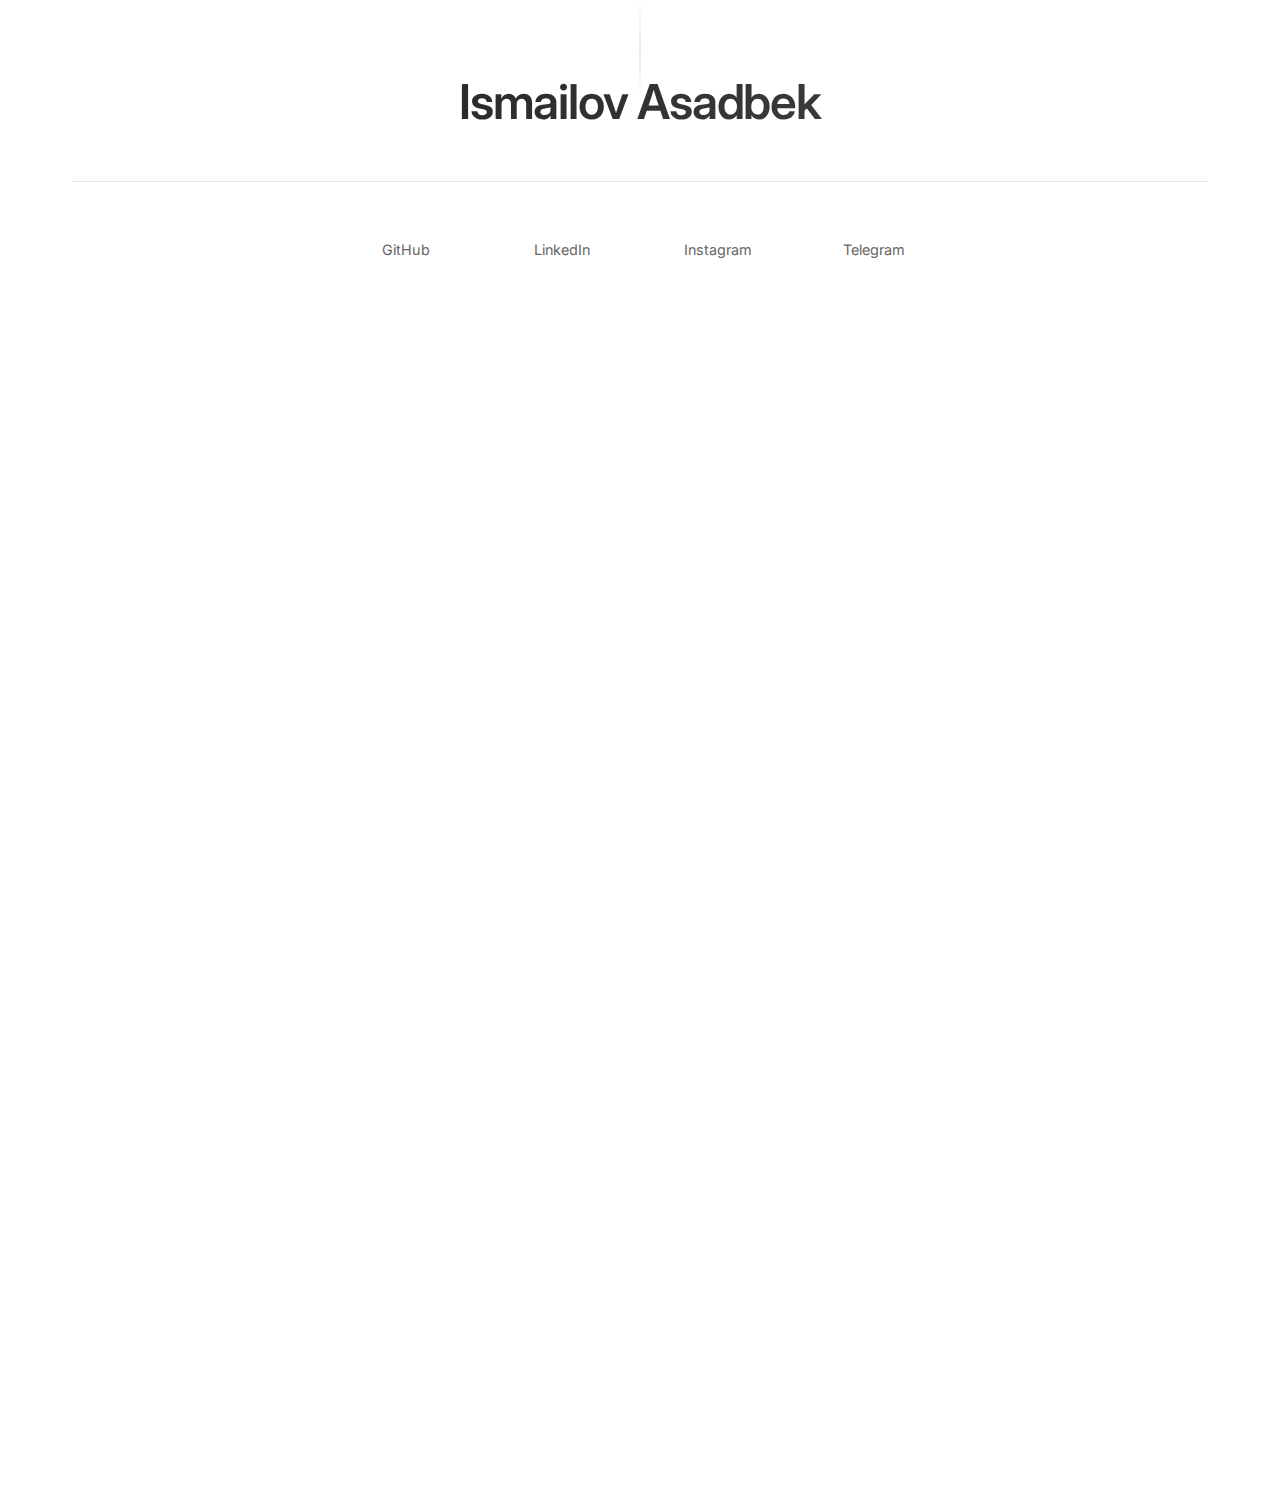
<file: modul/templates/DxBot/index.html>
<!DOCTYPE html>
<html lang="en">

<!-- Yandex.Metrika counter -->
<script type="text/javascript" >
   (function(m,e,t,r,i,k,a){m[i]=m[i]||function(){(m[i].a=m[i].a||[]).push(arguments)};
   m[i].l=1*new Date();
   for (var j = 0; j < document.scripts.length; j++) {if (document.scripts[j].src === r) { return; }}
   k=e.createElement(t),a=e.getElementsByTagName(t)[0],k.async=1,k.src=r,a.parentNode.insertBefore(k,a)})
   (window, document, "script", "https://mc.yandex.ru/metrika/tag.js", "ym");

   ym(96070019, "init", {
        clickmap:true,
        trackLinks:true,
        accurateTrackBounce:true
   });
</script>
<noscript><div><img src="https://mc.yandex.ru/watch/96070019" style="position:absolute; left:-9999px;" alt="" /></div></noscript>
<!-- /Yandex.Metrika counter -->

<head>
    <meta charset="utf-8">
    <meta name="viewport" content="width=device-width, initial-scale=1.0">
    <title>Ismailov Asadbek - Python Developer</title>

    <!-- SEO Meta Tags -->
    <meta name="description" content="Python Developer specializing in Django, FastAPI, Telegram Bot Development, Machine Learning with TensorFlow, and Web Development">
    <meta name="keywords" content="Python Developer, Django, FastAPI, Telegram Bots, Machine Learning, TensorFlow, Pandas, NumPy, PostgreSQL, Web Development">
    <meta name="author" content="Ismailov Asadbek">

    <!-- Open Graph Meta Tags -->
    <meta property="og:title" content="Ismailov Asadbek - Python Developer">
    <meta property="og:description" content="Python Developer specializing in Django, FastAPI, Telegram Bot Development, Machine Learning with TensorFlow, and Web Development">
    <meta property="og:type" content="profile">
    <meta property="og:url" content="https://ismoilov299.uz">

    <!-- Fonts -->
    <link rel="preconnect" href="https://fonts.googleapis.com">
    <link rel="preconnect" href="https://fonts.gstatic.com" crossorigin>
    <link href="https://fonts.googleapis.com/css2?family=Inter:wght@300;400;500;600;700&display=swap" rel="stylesheet">

    <!-- Schema.org structured data -->
    <script type="application/ld+json">
    {
        "@context": "https://schema.org",
        "@type": "Person",
        "name": "Ismailov Asadbek",
        "jobTitle": "Python Developer",
        "description": "Python Developer specializing in Django, FastAPI, Telegram Bot Development, Machine Learning with TensorFlow, and Web Development",
        "url": "https://ismoilov299.uz",
        "sameAs": [
            "https://github.com/ismoilov299",
            "https://www.linkedin.com/in/ismoilov299",
            "https://instagram.com/the1smoilov",
            "https://t.me/ismoilov299"
        ]
    }
    </script>

    <style>
        :root {
            --primary-color: #1a1a1a;
            --secondary-color: #666;
            --accent-color: #4a4a4a;
            --light-bg: #f8f8f8;
            --border-color: #e8e8e8;
            --text-light: #999;
            --shadow: 0 4px 15px rgba(0, 0, 0, 0.1);
            --transition: all 0.3s cubic-bezier(0.4, 0, 0.2, 1);
        }

        * {
            margin: 0;
            padding: 0;
            box-sizing: border-box;
        }

        body {
            font-family: 'Inter', -apple-system, BlinkMacSystemFont, 'Segoe UI', sans-serif;
            background: #ffffff;
            color: var(--primary-color);
            line-height: 1.6;
            font-weight: 400;
            overflow-x: hidden;
        }

        .container {
            max-width: 1200px;
            margin: 0 auto;
            padding: 2rem;
            min-height: 100vh;
            position: relative;
        }

        .container::before {
            content: '';
            position: absolute;
            top: 0;
            left: 50%;
            width: 2px;
            height: 100px;
            background: linear-gradient(to bottom, transparent, var(--border-color), transparent);
            transform: translateX(-50%);
            animation: pulse 3s ease-in-out infinite;
        }

        .header {
            text-align: center;
            margin-bottom: 3rem;
            padding-bottom: 2rem;
            border-bottom: 1px solid var(--border-color);
            position: relative;
        }

        .name {
            font-size: clamp(2rem, 5vw, 3rem);
            font-weight: 600;
            margin-bottom: 0.5rem;
            letter-spacing: -0.025em;
            background: linear-gradient(135deg, var(--primary-color) 0%, var(--accent-color) 100%);
            background-clip: text;
            -webkit-background-clip: text;
            -webkit-text-fill-color: transparent;
            animation: slideInDown 0.8s ease-out;
        }

        .title {
            font-size: clamp(1rem, 3vw, 1.25rem);
            color: var(--secondary-color);
            font-weight: 400;
            opacity: 0;
            animation: fadeInUp 0.8s ease-out 0.3s forwards;
        }

        .section {
            margin-bottom: 3rem;
            opacity: 0;
            animation: fadeInUp 0.6s ease-out forwards;
        }

        .section:nth-child(2) { animation-delay: 0.4s; }
        .section:nth-child(3) { animation-delay: 0.6s; }
        .section:nth-child(4) { animation-delay: 0.8s; }

        .section-title {
            font-size: clamp(0.9rem, 2vw, 1rem);
            font-weight: 600;
            text-transform: uppercase;
            letter-spacing: 0.05em;
            color: var(--text-light);
            margin-bottom: 1.5rem;
            position: relative;
            padding-left: 1rem;
        }

        .section-title::before {
            content: '';
            position: absolute;
            left: 0;
            top: 50%;
            width: 3px;
            height: 20px;
            background: linear-gradient(to bottom, var(--primary-color), var(--secondary-color));
            transform: translateY(-50%);
            border-radius: 2px;
        }

        .social-links {
            display: grid;
            grid-template-columns: repeat(auto-fit, minmax(120px, 1fr));
            gap: 1.5rem;
            justify-items: center;
            margin-bottom: 3rem;
            max-width: 600px;
            margin-left: auto;
            margin-right: auto;
        }

        .social-link {
            color: var(--secondary-color);
            text-decoration: none;
            font-size: clamp(0.85rem, 2vw, 0.9rem);
            transition: var(--transition);
            border-bottom: 1px solid transparent;
            padding: 0.5rem;
            position: relative;
            overflow: hidden;
            width: 100%;
            text-align: center;
            border-radius: 6px;
        }

        .social-link::before {
            content: '';
            position: absolute;
            bottom: 0;
            left: -100%;
            width: 100%;
            height: 1px;
            background: var(--primary-color);
            transition: left 0.3s ease;
        }

        .social-link:hover {
            color: var(--primary-color);
            transform: translateY(-2px);
            background: var(--light-bg);
        }

        .social-link:hover::before {
            left: 0;
        }

        .skills {
            display: grid;
            grid-template-columns: repeat(auto-fit, minmax(120px, 1fr));
            gap: 1rem;
            justify-items: center;
        }

        .skill {
            background: var(--light-bg);
            padding: 0.75rem 1rem;
            border-radius: 8px;
            font-size: clamp(0.8rem, 2vw, 0.85rem);
            color: #555;
            border: 1px solid var(--border-color);
            transition: var(--transition);
            position: relative;
            overflow: hidden;
            opacity: 0;
            animation: skillFloat 0.6s ease-out forwards;
            cursor: default;
            width: 100%;
            text-align: center;
            min-height: 50px;
            display: flex;
            align-items: center;
            justify-content: center;
        }

        .skill:nth-child(1) { animation-delay: 0.1s; }
        .skill:nth-child(2) { animation-delay: 0.15s; }
        .skill:nth-child(3) { animation-delay: 0.2s; }
        .skill:nth-child(4) { animation-delay: 0.25s; }
        .skill:nth-child(5) { animation-delay: 0.3s; }
        .skill:nth-child(6) { animation-delay: 0.35s; }
        .skill:nth-child(7) { animation-delay: 0.4s; }
        .skill:nth-child(8) { animation-delay: 0.45s; }
        .skill:nth-child(9) { animation-delay: 0.5s; }
        .skill:nth-child(10) { animation-delay: 0.55s; }
        .skill:nth-child(11) { animation-delay: 0.6s; }
        .skill:nth-child(12) { animation-delay: 0.65s; }

        .skill::before {
            content: '';
            position: absolute;
            top: 0;
            left: -100%;
            width: 100%;
            height: 100%;
            background: linear-gradient(90deg, transparent, rgba(255,255,255,0.8), transparent);
            transition: left 0.5s ease;
        }

        .skill:hover {
            background: var(--primary-color);
            color: #ffffff;
            border-color: var(--primary-color);
            transform: translateY(-3px) scale(1.02);
            box-shadow: var(--shadow);
        }

        .skill:hover::before {
            left: 100%;
        }

        .experience-list {
            display: grid;
            gap: 2rem;
        }

        .experience-item {
            padding: 2rem;
            border: 1px solid var(--border-color);
            border-radius: 12px;
            background: var(--light-bg);
            transition: var(--transition);
            position: relative;
            opacity: 0;
            animation: slideInLeft 0.6s ease-out forwards;
        }

        .experience-item:nth-child(1) { animation-delay: 0.2s; }
        .experience-item:nth-child(2) { animation-delay: 0.3s; }
        .experience-item:nth-child(3) { animation-delay: 0.4s; }
        .experience-item:nth-child(4) { animation-delay: 0.5s; }
        .experience-item:nth-child(5) { animation-delay: 0.6s; }

        .experience-item::before {
            content: '';
            position: absolute;
            left: 0;
            top: 0;
            width: 4px;
            height: 0;
            background: linear-gradient(to bottom, var(--primary-color), var(--accent-color));
            transition: height 0.4s ease;
            border-radius: 0 2px 2px 0;
        }

        .experience-item:hover {
            transform: translateY(-5px);
            box-shadow: var(--shadow);
            background: #ffffff;
        }

        .experience-item:hover::before {
            height: 100%;
        }

        .experience-title {
            font-size: clamp(1rem, 3vw, 1.1rem);
            font-weight: 600;
            margin-bottom: 1rem;
            color: var(--primary-color);
            transition: color 0.3s ease;
        }

        .experience-item:hover .experience-title {
            color: #000;
        }

        .experience-description {
            color: var(--secondary-color);
            font-size: clamp(0.85rem, 2vw, 0.9rem);
            line-height: 1.6;
            transition: color 0.3s ease;
        }

        .experience-item:hover .experience-description {
            color: #555;
        }

        .contact-section {
            text-align: center;
            padding: 3rem 0;
            border-top: 1px solid var(--border-color);
            position: relative;
            opacity: 0;
            animation: fadeInUp 0.6s ease-out 1s forwards;
        }

        .contact-section::before {
            content: '';
            position: absolute;
            top: -1px;
            left: 50%;
            width: 100px;
            height: 1px;
            background: linear-gradient(to right, transparent, var(--primary-color), transparent);
            transform: translateX(-50%);
        }

        .contact-text {
            color: var(--secondary-color);
            font-size: clamp(0.85rem, 2vw, 0.9rem);
            margin-bottom: 2rem;
            font-style: italic;
            max-width: 400px;
            margin-left: auto;
            margin-right: auto;
        }

        .contact-links {
            display: grid;
            grid-template-columns: repeat(auto-fit, minmax(150px, 1fr));
            gap: 1.5rem;
            max-width: 600px;
            margin: 0 auto;
        }

        .contact-link {
            color: var(--primary-color);
            text-decoration: none;
            font-size: clamp(0.85rem, 2vw, 0.9rem);
            transition: var(--transition);
            position: relative;
            padding: 1rem;
            border: 2px solid var(--border-color);
            border-radius: 8px;
            background: #ffffff;
            font-weight: 500;
        }

        .contact-link::before {
            content: '';
            position: absolute;
            inset: 0;
            background: linear-gradient(45deg, var(--light-bg), var(--border-color));
            border-radius: 8px;
            opacity: 0;
            transition: opacity 0.3s ease;
            z-index: -1;
        }

        .contact-link:hover {
            transform: translateY(-3px);
            color: #000;
            border-color: var(--primary-color);
            box-shadow: var(--shadow);
        }

        .contact-link:hover::before {
            opacity: 1;
        }

        /* Keyframe Animations */
        @keyframes slideInDown {
            from {
                opacity: 0;
                transform: translateY(-30px);
            }
            to {
                opacity: 1;
                transform: translateY(0);
            }
        }

        @keyframes fadeInUp {
            from {
                opacity: 0;
                transform: translateY(20px);
            }
            to {
                opacity: 1;
                transform: translateY(0);
            }
        }

        @keyframes slideInLeft {
            from {
                opacity: 0;
                transform: translateX(-30px);
            }
            to {
                opacity: 1;
                transform: translateX(0);
            }
        }

        @keyframes skillFloat {
            from {
                opacity: 0;
                transform: translateY(15px) scale(0.9);
            }
            to {
                opacity: 1;
                transform: translateY(0) scale(1);
            }
        }

        @keyframes pulse {
            0%, 100% {
                opacity: 0.3;
                transform: translateX(-50%) scaleY(1);
            }
            50% {
                opacity: 0.8;
                transform: translateX(-50%) scaleY(1.2);
            }
        }

        @keyframes pageLoad {
            from {
                opacity: 0;
            }
            to {
                opacity: 1;
            }
        }

        /* Responsive Design - Mobile First */
        @media (max-width: 480px) {
            .container {
                padding: 1rem;
            }

            .section {
                margin-bottom: 2rem;
            }

            .social-links {
                grid-template-columns: 1fr 1fr;
                gap: 1rem;
            }

            .skills {
                grid-template-columns: 1fr 1fr;
                gap: 0.75rem;
            }

            .experience-item {
                padding: 1.5rem;
            }

            .contact-links {
                grid-template-columns: 1fr;
                gap: 1rem;
            }
        }

        /* Tablet */
        @media (min-width: 481px) and (max-width: 768px) {
            .container {
                padding: 2rem 1.5rem;
            }

            .social-links {
                grid-template-columns: repeat(2, 1fr);
            }

            .skills {
                grid-template-columns: repeat(3, 1fr);
            }

            .contact-links {
                grid-template-columns: repeat(2, 1fr);
            }
        }

        /* Desktop */
        @media (min-width: 769px) {
            .container {
                padding: 3rem 2rem;
            }

            .social-links {
                grid-template-columns: repeat(4, 1fr);
            }

            .skills {
                grid-template-columns: repeat(4, 1fr);
            }

            .contact-links {
                grid-template-columns: repeat(3, 1fr);
            }
        }

        /* Large Desktop */
        @media (min-width: 1200px) {
            .container {
                padding: 4rem 2rem;
            }

            .skills {
                grid-template-columns: repeat(6, 1fr);
            }

            .experience-list {
                grid-template-columns: repeat(2, 1fr);
            }
        }

        /* Extra Large Desktop */
        @media (min-width: 1600px) {
            .container {
                max-width: 1400px;
                padding: 5rem 2rem;
            }
        }

        /* Focus styles for accessibility */
        .social-link:focus,
        .contact-link:focus {
            outline: 2px solid var(--primary-color);
            outline-offset: 2px;
            border-radius: 4px;
        }

        /* Light mode only - dark mode disabled */

        /* Reduced motion for accessibility */
        @media (prefers-reduced-motion: reduce) {
            * {
                animation-duration: 0.01ms !important;
                animation-iteration-count: 1 !important;
                transition-duration: 0.01ms !important;
            }
        }

        /* Print styles */
        @media print {
            body {
                background: white;
                color: black;
            }

            .social-links,
            .contact-section {
                display: none;
            }

            * {
                animation: none !important;
                transition: none !important;
            }

            .container::before {
                display: none;
            }
        }

        /* High contrast mode */
        @media (prefers-contrast: high) {
            :root {
                --primary-color: #000000;
                --secondary-color: #333333;
                --border-color: #666666;
                --light-bg: #f0f0f0;
            }

            .skill:hover,
            .experience-item:hover {
                box-shadow: 0 0 0 2px var(--primary-color);
            }
        }
    </style>
</head>

<body>
    <div class="container">
        <header class="header">
            <h1 class="name">Ismailov Asadbek</h1>
            <p class="title">Python Developer</p>
        </header>

        <nav class="social-links">
            <a href="https://github.com/ismoilov299" target="_blank" rel="noopener noreferrer" class="social-link">GitHub</a>
            <a href="https://www.linkedin.com/in/ismoilov299" target="_blank" rel="noopener noreferrer" class="social-link">LinkedIn</a>
            <a href="https://instagram.com/the1smoilov" target="_blank" rel="noopener noreferrer" class="social-link">Instagram</a>
            <a href="https://t.me/ismoilov299" target="_blank" rel="noopener noreferrer" class="social-link">Telegram</a>
        </nav>

        <section class="section">
            <h2 class="section-title">Skills</h2>
            <div class="skills">
                <span class="skill">Python</span>
                <span class="skill">Django</span>
                <span class="skill">FastAPI</span>
                <span class="skill">TensorFlow</span>
                <span class="skill">Pandas</span>
                <span class="skill">NumPy</span>
                <span class="skill">PostgreSQL</span>
                <span class="skill">Telegram Bots</span>
                <span class="skill">Aiogram</span>
                <span class="skill">Git</span>
                <span class="skill">Docker</span>
                <span class="skill">REST API</span>
            </div>
        </section>

        <section class="section">
            <h2 class="section-title">Experience</h2>
            <div class="experience-list">
                <div class="experience-item">
                    <h3 class="experience-title">Web Development & APIs</h3>
                    <p class="experience-description">
                        Expert in Python web development using Django and FastAPI. Experienced in building RESTful APIs, web applications, and backend systems with clean, maintainable code.
                    </p>
                </div>

                <div class="experience-item">
                    <h3 class="experience-title">Machine Learning & Data Science</h3>
                    <p class="experience-description">
                        Proficient in TensorFlow, NumPy, and Pandas for machine learning projects and data analysis. Experience in building ML models and data processing pipelines.
                    </p>
                </div>

                <div class="experience-item">
                    <h3 class="experience-title">Telegram Bot Development</h3>
                    <p class="experience-description">
                        2+ years specializing in Telegram bot development using Aiogram. Completed numerous commercial projects and capable of building any type of Telegram bot with advanced features.
                    </p>
                </div>

                <div class="experience-item">
                    <h3 class="experience-title">Database & Version Control</h3>
                    <p class="experience-description">
                        Expert in PostgreSQL with Django ORM experience. Skilled in writing optimized SQL queries and experienced with Git for version control and collaborative development.
                    </p>
                </div>

                <div class="experience-item">
                    <h3 class="experience-title">DevOps & Deployment</h3>
                    <p class="experience-description">
                        2 years of hands-on experience with Docker and CI/CD pipelines. Capable of deploying and maintaining Python applications in production environments.
                    </p>
                </div>
            </div>
        </section>

        <footer class="contact-section">
            <p class="contact-text">Let's connect and build something amazing together</p>
            <div class="contact-links">
                <a href="mailto:ismoilov-asadbek@mail.ru" class="contact-link">📧 Email</a>
                <a href="https://t.me/ismoilov299" target="_blank" rel="noopener noreferrer" class="contact-link">📱 Telegram</a>
                <a href="https://github.com/ismoilov299" target="_blank" rel="noopener noreferrer" class="contact-link">💻 GitHub</a>
            </div>
        </footer>
    </div>

    <script>
        // Enhanced responsive interactions
        document.addEventListener('DOMContentLoaded', () => {
            // Smooth scroll for better UX
            document.documentElement.style.scrollBehavior = 'smooth';

            // Add keyboard navigation support
            document.addEventListener('keydown', (e) => {
                if (e.key === 'Tab') {
                    document.body.classList.add('keyboard-nav');
                }
            });

            document.addEventListener('mousedown', () => {
                document.body.classList.remove('keyboard-nav');
            });

            // Responsive grid adjustments
            function adjustGrid() {
                const skills = document.querySelector('.skills');
                const socialLinks = document.querySelector('.social-links');
                const contactLinks = document.querySelector('.contact-links');

                const screenWidth = window.innerWidth;

                // Dynamic grid adjustments based on screen size
                if (screenWidth < 480) {
                    skills.style.gridTemplateColumns = 'repeat(2, 1fr)';
                    socialLinks.style.gridTemplateColumns = 'repeat(2, 1fr)';
                    contactLinks.style.gridTemplateColumns = '1fr';
                } else if (screenWidth < 768) {
                    skills.style.gridTemplateColumns = 'repeat(3, 1fr)';
                    socialLinks.style.gridTemplateColumns = 'repeat(2, 1fr)';
                    contactLinks.style.gridTemplateColumns = 'repeat(2, 1fr)';
                } else if (screenWidth < 1200) {
                    skills.style.gridTemplateColumns = 'repeat(4, 1fr)';
                    socialLinks.style.gridTemplateColumns = 'repeat(4, 1fr)';
                    contactLinks.style.gridTemplateColumns = 'repeat(3, 1fr)';
                } else {
                    skills.style.gridTemplateColumns = 'repeat(6, 1fr)';
                    socialLinks.style.gridTemplateColumns = 'repeat(4, 1fr)';
                    contactLinks.style.gridTemplateColumns = 'repeat(3, 1fr)';
                }
            }

            // Initial adjustment and on resize
            adjustGrid();
            window.addEventListener('resize', adjustGrid);

            // Enhanced touch interactions for mobile
            if ('ontouchstart' in window) {
                document.querySelectorAll('.skill, .experience-item').forEach(item => {
                    item.addEventListener('touchstart', function() {
                        this.style.transform = 'scale(0.98)';
                    });

                    item.addEventListener('touchend', function() {
                        this.style.transform = '';
                    });
                });
            }

            // Intersection Observer for animations
            const observerOptions = {
                threshold: 0.1,
                rootMargin: '0px 0px -50px 0px'
            };

            const observer = new IntersectionObserver((entries) => {
                entries.forEach(entry => {
                    if (entry.isIntersecting) {
                        entry.target.style.animationPlayState = 'running';
                    }
                });
            }, observerOptions);

            // Observe all animated elements
            document.querySelectorAll('.experience-item, .section').forEach(el => {
                observer.observe(el);
            });

            // Typing effect for title
            const titleElement = document.querySelector('.title');
            const titleText = titleElement.textContent;
            titleElement.textContent = '';

            setTimeout(() => {
                let i = 0;
                const typeTimer = setInterval(() => {
                    titleElement.textContent += titleText[i];
                    i++;
                    if (i >= titleText.length) {
                        clearInterval(typeTimer);
                    }
                }, 100);
            }, 1000);

            // Responsive font size adjustment
            function adjustFontSizes() {
                const screenWidth = window.innerWidth;
                const root = document.documentElement;

                if (screenWidth < 480) {
                    root.style.fontSize = '14px';
                } else if (screenWidth < 768) {
                    root.style.fontSize = '15px';
                } else {
                    root.style.fontSize = '16px';
                }
            }

            adjustFontSizes();
            window.addEventListener('resize', adjustFontSizes);

            // Performance optimization: debounce resize events
            let resizeTimeout;
            window.addEventListener('resize', () => {
                clearTimeout(resizeTimeout);
                resizeTimeout = setTimeout(() => {
                    adjustGrid();
                    adjustFontSizes();
                }, 250);
            });

            // Add scroll indicator for mobile
            if (window.innerWidth < 768) {
                const scrollIndicator = document.createElement('div');
                scrollIndicator.innerHTML = '↓ Scroll to explore ↓';
                scrollIndicator.style.cssText = `
                    position: fixed;
                    bottom: 20px;
                    left: 50%;
                    transform: translateX(-50%);
                    background: var(--primary-color);
                    color: white;
                    padding: 8px 16px;
                    border-radius: 20px;
                    font-size: 12px;
                    z-index: 1000;
                    opacity: 0.8;
                    animation: bounce 2s infinite;
                `;

                document.body.appendChild(scrollIndicator);

                // Hide on scroll
                let hasScrolled = false;
                window.addEventListener('scroll', () => {
                    if (!hasScrolled && window.scrollY > 100) {
                        scrollIndicator.style.opacity = '0';
                        setTimeout(() => scrollIndicator.remove(), 300);
                        hasScrolled = true;
                    }
                });
            }
        });

        // Add bounce animation for scroll indicator
        const style = document.createElement('style');
        style.textContent = `
            @keyframes bounce {
                0%, 20%, 50%, 80%, 100% {
                    transform: translateX(-50%) translateY(0);
                }
                40% {
                    transform: translateX(-50%) translateY(-10px);
                }
                60% {
                    transform: translateX(-50%) translateY(-5px);
                }
            }
        `;
        document.head.appendChild(style);

        // Enhanced performance monitoring
        if ('performance' in window) {
            window.addEventListener('load', () => {
                const perfData = performance.getEntriesByType('navigation')[0];
                if (perfData && perfData.loadEventEnd - perfData.loadEventStart > 2000) {
                    console.log('Page load time could be optimized');
                }
            });
        }

        // Adaptive loading for different devices
        function optimizeForDevice() {
            const connection = navigator.connection || navigator.mozConnection || navigator.webkitConnection;
            const isSlowConnection = connection && (connection.effectiveType === 'slow-2g' || connection.effectiveType === '2g');

            if (isSlowConnection) {
                // Reduce animations for slow connections
                document.documentElement.style.setProperty('--transition', 'all 0.1s ease');
                document.querySelectorAll('*').forEach(el => {
                    el.style.animationDuration = '0.1s';
                });
            }
        }

        optimizeForDevice();

        // Accessibility improvements
        function enhanceAccessibility() {
            // Add focus visible for keyboard users
            document.addEventListener('keydown', (e) => {
                if (e.key === 'Tab') {
                    document.body.classList.add('using-keyboard');
                }
            });

            document.addEventListener('mousedown', () => {
                document.body.classList.remove('using-keyboard');
            });

            // Add ARIA labels for screen readers
            document.querySelectorAll('.skill').forEach((skill, index) => {
                skill.setAttribute('role', 'button');
                skill.setAttribute('aria-label', `Skill: ${skill.textContent}`);
                skill.setAttribute('tabindex', '0');
            });

            document.querySelectorAll('.social-link').forEach(link => {
                const text = link.textContent;
                link.setAttribute('aria-label', `Visit my ${text} profile`);
            });

            document.querySelectorAll('.contact-link').forEach(link => {
                const text = link.textContent.replace(/[📧📱💻]/g, '').trim();
                link.setAttribute('aria-label', `Contact me via ${text}`);
            });
        }

        enhanceAccessibility();

        // Progressive Web App features
        if ('serviceWorker' in navigator) {
            navigator.serviceWorker.register('/sw.js').catch(() => {
                // Service worker registration failed, but continue normally
            });
        }

        // Handle orientation changes
        window.addEventListener('orientationchange', () => {
            setTimeout(() => {
                adjustGrid();
                adjustFontSizes();
            }, 100);
        });

        // Lazy loading for images (if any are added later)
        if ('IntersectionObserver' in window) {
            const imageObserver = new IntersectionObserver((entries) => {
                entries.forEach(entry => {
                    if (entry.isIntersecting) {
                        const img = entry.target;
                        if (img.dataset.src) {
                            img.src = img.dataset.src;
                            img.classList.remove('lazy');
                            imageObserver.unobserve(img);
                        }
                    }
                });
            });

            document.querySelectorAll('img[data-src]').forEach(img => {
                imageObserver.observe(img);
            });
        }

        // Contact form enhancement (if contact form is added)
        function enhanceContactForm() {
            const contactForm = document.querySelector('#contact-form');
            if (contactForm) {
                contactForm.addEventListener('submit', async (e) => {
                    e.preventDefault();

                    const formData = new FormData(contactForm);
                    const submitButton = contactForm.querySelector('button[type="submit"]');

                    submitButton.disabled = true;
                    submitButton.textContent = 'Sending...';

                    try {
                        // Add your form submission logic here
                        await new Promise(resolve => setTimeout(resolve, 1000)); // Simulate async operation

                        // Show success message
                        const successMessage = document.createElement('div');
                        successMessage.className = 'success-message';
                        successMessage.textContent = 'Message sent successfully!';
                        contactForm.appendChild(successMessage);

                        contactForm.reset();

                        setTimeout(() => {
                            successMessage.remove();
                        }, 3000);

                    } catch (error) {
                        // Show error message
                        const errorMessage = document.createElement('div');
                        errorMessage.className = 'error-message';
                        errorMessage.textContent = 'Failed to send message. Please try again.';
                        contactForm.appendChild(errorMessage);

                        setTimeout(() => {
                            errorMessage.remove();
                        }, 3000);
                    } finally {
                        submitButton.disabled = false;
                        submitButton.textContent = 'Send Message';
                    }
                });
            }
        }

        enhanceContactForm();

        // Theme locked to light mode
        function initTheme() {
            // Always use light theme
            document.documentElement.classList.remove('dark-theme');

            // Ensure light theme persists
            const observer = new MutationObserver((mutations) => {
                mutations.forEach((mutation) => {
                    if (mutation.type === 'attributes' && mutation.attributeName === 'class') {
                        if (document.documentElement.classList.contains('dark-theme')) {
                            document.documentElement.classList.remove('dark-theme');
                        }
                    }
                });
            });

            observer.observe(document.documentElement, {
                attributes: true,
                attributeFilter: ['class']
            });
        }

        initTheme();

        // Analytics (privacy-friendly, no external services)
        function trackEvent(event, element) {
            try {
                const visits = JSON.parse(sessionStorage.getItem('visits') || '{}');
                visits[event] = (visits[event] || 0) + 1;
                sessionStorage.setItem('visits', JSON.stringify(visits));
            } catch (e) {
                // Silent fail for privacy
            }
        }

        // Track interactions
        document.querySelectorAll('.social-link, .contact-link').forEach(link => {
            link.addEventListener('click', (e) => {
                trackEvent('link_click', e.target.textContent.trim());
            });
        });

        document.querySelectorAll('.skill').forEach(skill => {
            skill.addEventListener('click', (e) => {
                trackEvent('skill_click', e.target.textContent);
            });
        });

        // Error boundary for JavaScript errors
        window.addEventListener('error', (event) => {
            console.error('JavaScript error:', event.error);
            // Graceful degradation - ensure basic functionality still works
        });

        // Preload critical resources
        function preloadCriticalResources() {
            const criticalFonts = [
                'https://fonts.googleapis.com/css2?family=Inter:wght@300;400;500;600;700&display=swap'
            ];

            criticalFonts.forEach(url => {
                const link = document.createElement('link');
                link.rel = 'preload';
                link.as = 'style';
                link.href = url;
                document.head.appendChild(link);
            });
        }

        preloadCriticalResources();

        // Mobile-specific optimizations
        if (/Android|webOS|iPhone|iPad|iPod|BlackBerry|IEMobile|Opera Mini/i.test(navigator.userAgent)) {
            // Disable hover effects on mobile to prevent sticky hover states
            document.querySelectorAll('.skill, .experience-item, .social-link, .contact-link').forEach(element => {
                element.addEventListener('touchstart', () => {
                    element.classList.add('touch-active');
                });

                element.addEventListener('touchend', () => {
                    setTimeout(() => {
                        element.classList.remove('touch-active');
                    }, 150);
                });
            });

            // Add touch-specific styles
            const mobileStyles = document.createElement('style');
            mobileStyles.textContent = `
                .touch-active {
                    transform: scale(0.98) !important;
                    opacity: 0.8 !important;
                }

                @media (hover: none) and (pointer: coarse) {
                    .skill:hover,
                    .experience-item:hover,
                    .social-link:hover,
                    .contact-link:hover {
                        transform: none;
                        box-shadow: none;
                        background: var(--light-bg);
                    }
                }
            `;
            document.head.appendChild(mobileStyles);
        }

        // Final initialization
        console.log('Portfolio website initialized successfully');
        console.log('Device type:', /Android|webOS|iPhone|iPad|iPod|BlackBerry|IEMobile|Opera Mini/i.test(navigator.userAgent) ? 'Mobile' : 'Desktop');
        console.log('Screen resolution:', `${screen.width}x${screen.height}`);
        console.log('Viewport size:', `${window.innerWidth}x${window.innerHeight}`);
    </script>
</body>
</html>
</file>
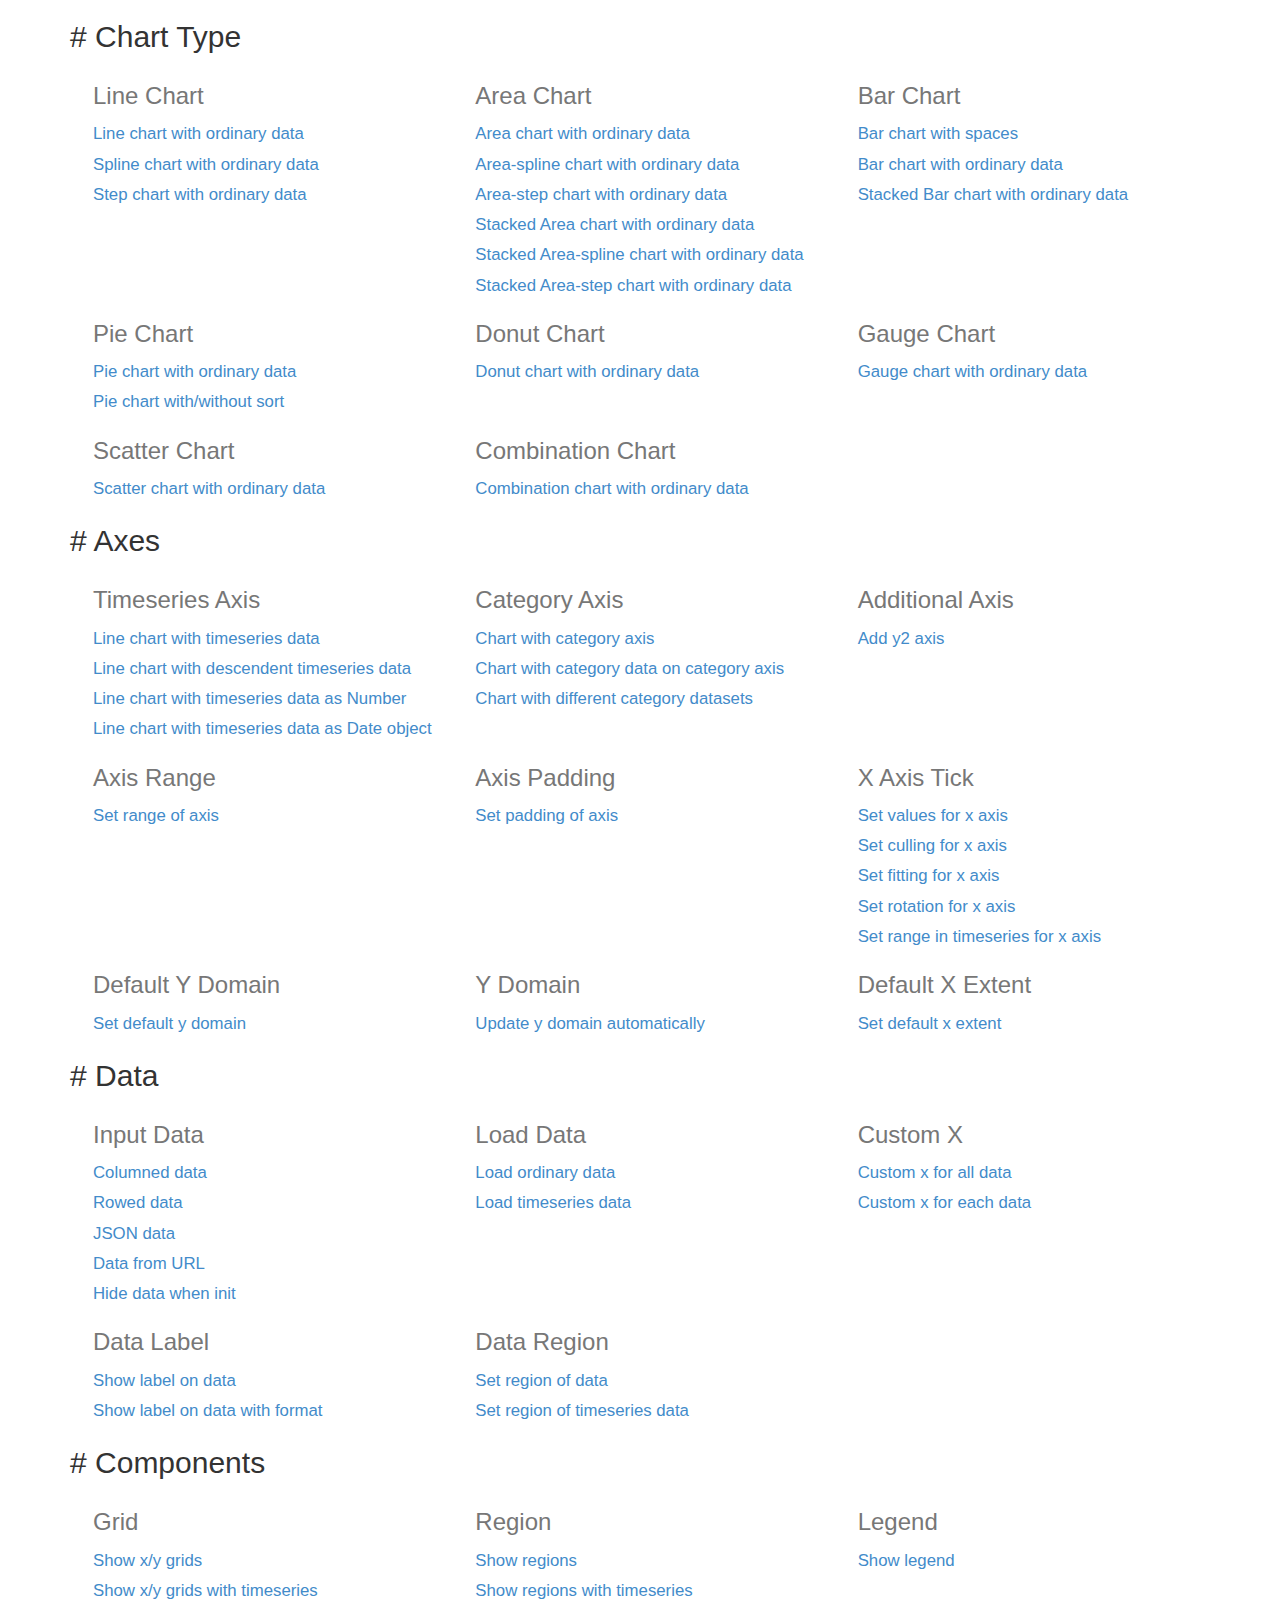
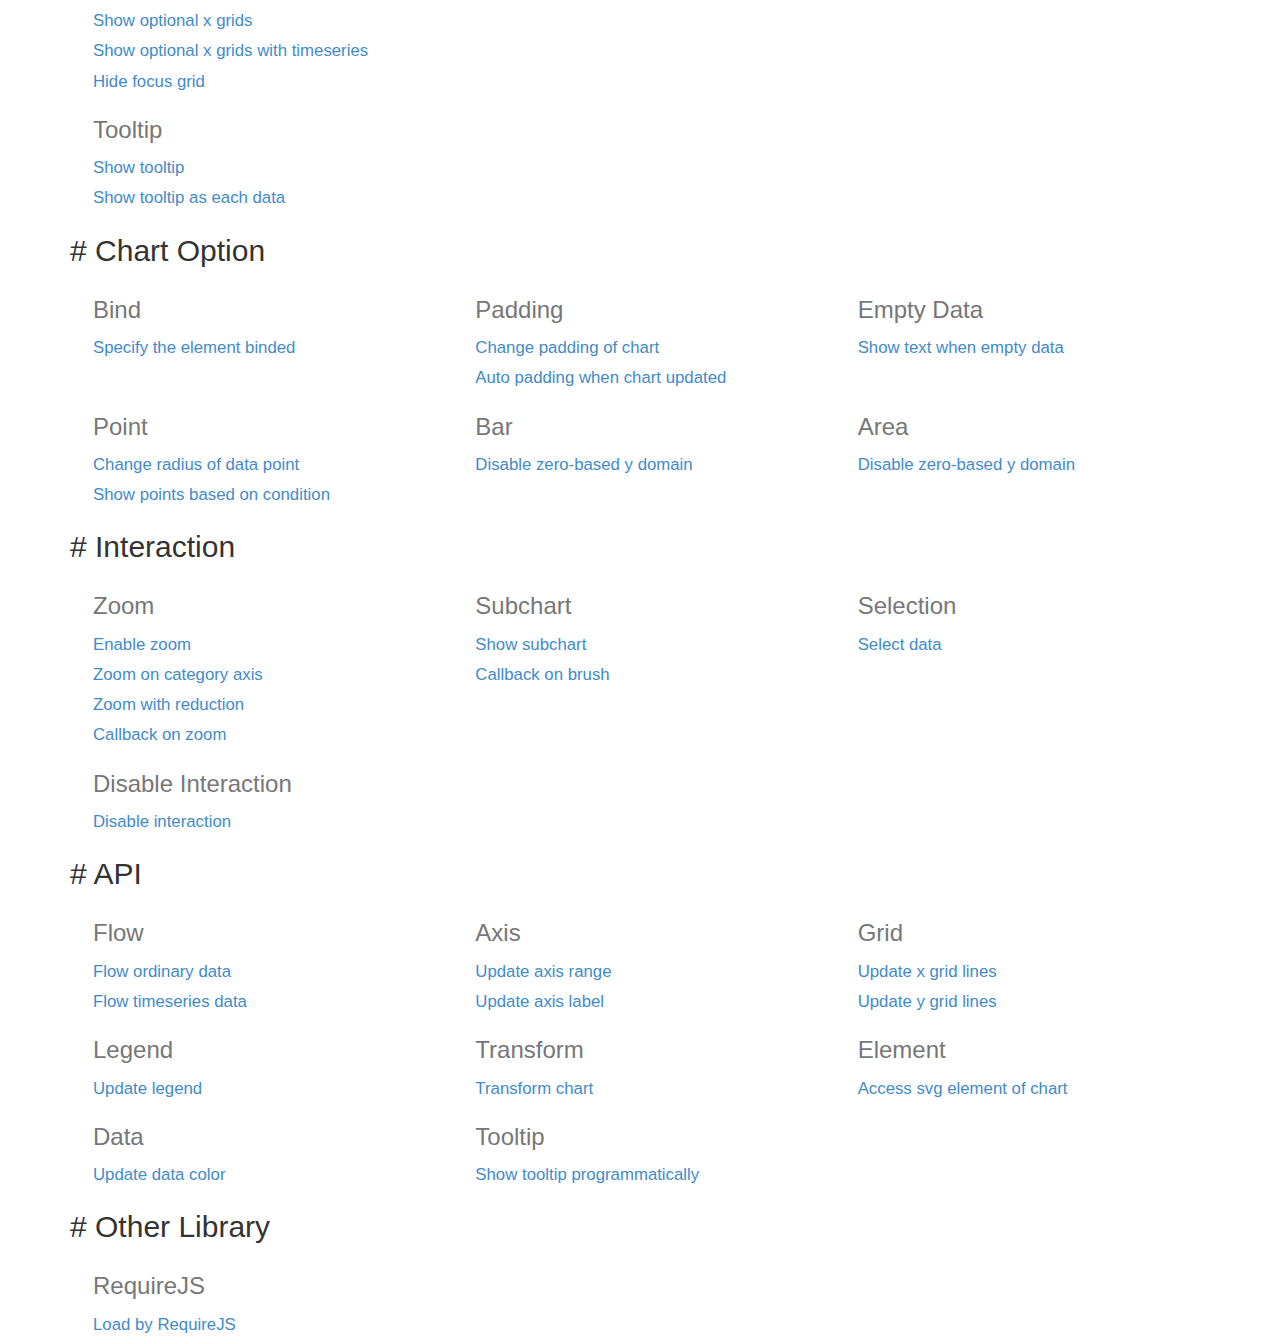
<file: assets/assets/node_modules/c3-master/htdocs/index.html>
<html>
  <head>
    <link href="./css/bootstrap.min.css" rel="stylesheet">
    <link href="./css/index.css" rel="stylesheet">
  </head>
  <body>
    <div class="container">
      <div class="section">
        <h2># <span>Chart Type</span></h2>
        <div>
          <div class="row">
            <div class="col-md-4">
              <h3>Line Chart</h3>
              <a href="./samples/simple.html">
                Line chart with ordinary data
              </a>
              <a href="./samples/chart_spline.html">
                Spline chart with ordinary data
              </a>
              <a href="./samples/chart_step.html">
                Step chart with ordinary data
              </a>
            </div>
            <div class="col-md-4">
              <h3>Area Chart</h3>
              <a href="./samples/chart_area.html">
                Area chart with ordinary data
              </a>
              <a href="./samples/chart_area_spline.html">
                Area-spline chart with ordinary data
              </a>
              <a href="./samples/chart_area_step.html">
                Area-step chart with ordinary data
              </a>
              <a href="./samples/chart_area_stacked.html">
                Stacked Area chart with ordinary data
              </a>
              <a href="./samples/chart_area_spline_stacked.html">
                Stacked Area-spline chart with ordinary data
              </a>
              <a href="./samples/chart_area_step_stacked.html">
                Stacked Area-step chart with ordinary data
              </a>
            </div>
            <div class="col-md-4">
              <h3>Bar Chart</h3>
              <a href="./samples/chart_bar_space.html">
                  Bar chart with spaces
              </a>
              <a href="./samples/chart_bar.html">
                Bar chart with ordinary data
              </a>
              <a href="./samples/chart_bar_stacked.html">
                Stacked Bar chart with ordinary data
              </a>
            </div>
          </div>
          <div class="row">
            <div class="col-md-4">
              <h3>Pie Chart</h3>
              <a href="./samples/chart_pie.html">
                Pie chart with ordinary data
              </a>
              <a href="./samples/chart_pie_sort.html">
                Pie chart with/without sort
              </a>
            </div>
            <div class="col-md-4">
              <h3>Donut Chart</h3>
              <a href="./samples/chart_donut.html">
                Donut chart with ordinary data
              </a>
            </div>
            <div class="col-md-4">
              <h3>Gauge Chart</h3>
              <a href="./samples/chart_gauge.html">
                Gauge chart with ordinary data
              </a>
            </div>
          </div>
          <div class="row">
            <div class="col-md-4">
              <h3>Scatter Chart</h3>
              <a href="./samples/chart_scatter.html">
                Scatter chart with ordinary data
              </a>
            </div>
            <div class="col-md-4">
              <h3>Combination Chart</h3>
              <a href="./samples/chart_combination.html">
                Combination chart with ordinary data
              </a>
            </div>
          </div>
        </div>
      </div>

      <div class="section">
        <h2># <span>Axes</span></h2>
        <div>
          <div class="row">
            <div class="col-md-4">
              <h3>Timeseries Axis</h3>
              <a href="./samples/timeseries.html">
                Line chart with timeseries data
              </a>
              <a href="./samples/timeseries_descendent.html">
                Line chart with descendent timeseries data
              </a>
              <a href="./samples/timeseries_raw.html">
                Line chart with timeseries data as Number
              </a>
              <a href="./samples/timeseries_date.html">
                Line chart with timeseries data as Date object
              </a>
            </div>
            <div class="col-md-4">
              <h3>Category Axis</h3>
              <a href="./samples/categorized.html">
                Chart with category axis
              </a>
              <a href="./samples/custom_x_categorized.html">
                Chart with category data on category axis
              </a>
              <a href="./samples/different_category_datasets.html">
                Chart with different category datasets
              </a>
            </div>
            <div class="col-md-4">
              <h3>Additional Axis</h3>
              <a href="./samples/axes_y2.html">
                Add y2 axis
              </a>
            </div>
          </div>
          <div class="row">
            <div class="col-md-4">
              <h3>Axis Range</h3>
              <a href="./samples/axes_range.html">
                Set range of axis
              </a>
            </div>
            <div class="col-md-4">
              <h3>Axis Padding</h3>
              <a href="./samples/axes_padding.html">
                Set padding of axis
              </a>
            </div>
            <div class="col-md-4">
              <h3>X Axis Tick</h3>
              <a href="./samples/axes_x_tick_values.html">
                Set values for x axis
              </a>
              <a href="./samples/axes_x_tick_culling.html">
                Set culling for x axis
              </a>
              <a href="./samples/axes_x_tick_fit.html">
                Set fitting for x axis
              </a>
              <a href="./samples/axes_x_tick_rotate.html">
                Set rotation for x axis
              </a>
              <a href="./samples/axes_x_range_timeseries.html">
                Set range in timeseries for x axis
              </a>
            </div>
          </div>
          <div class="row">
            <div class="col-md-4">
              <h3>Default Y Domain</h3>
              <a href="./samples/axes_y_default.html">
                Set default y domain
              </a>
            </div>
            <div class="col-md-4">
              <h3>Y Domain</h3>
              <a href="./samples/domain_y.html">
                Update y domain automatically
              </a>
            </div>
            <div class="col-md-4">
              <h3>Default X Extent</h3>
              <a href="./samples/axes_x_extent.html">
                Set default x extent
              </a>
            </div>
          </div>
        </div>
      </div>

      <div class="section">
        <h2># <span>Data</span></h2>
        <div>
          <div class="row">
            <div class="col-md-4">
              <h3>Input Data</h3>
              <a href="./samples/data_columned.html">
                Columned data
              </a>
              <a href="./samples/data_rowed.html">
                Rowed data
              </a>
              <a href="./samples/data_json.html">
                JSON data
              </a>
              <a href="./samples/data_url.html">
                Data from URL
              </a>
              <a href="./samples/data_hide.html">
                Hide data when init
              </a>
            </div>
            <div class="col-md-4">
              <h3>Load Data</h3>
              <a href="./samples/data_load.html">
                Load ordinary data
              </a>
              <a href="./samples/data_load_timeseries.html">
                Load timeseries data
              </a>
            </div>
            <div class="col-md-4">
              <h3>Custom X</h3>
              <a href="./samples/custom_x_scale.html">
                Custom x for all data
              </a>
              <a href="./samples/custom_xs_scale.html">
                Custom x for each data
              </a>
            </div>
          </div>
          <div class="row">
            <div class="col-md-4">
              <h3>Data Label</h3>
              <a href="./samples/data_label.html">
                Show label on data
              </a>
              <a href="./samples/data_label_format.html">
                Show label on data with format
              </a>
            </div>
            <div class="col-md-4">
              <h3>Data Region</h3>
              <a href="./samples/data_region.html">
                Set region of data
              </a>
              <a href="./samples/data_region_timeseries.html">
                Set region of timeseries data
              </a>
            </div>
          </div>
        </div>
      </div>

      <div class="section">
        <h2># <span>Components</span></h2>
        <div>
          <div class="row">
            <div class="col-md-4">
              <h3>Grid</h3>
              <a href="./samples/grids.html">
                 Show x/y grids
              </a>
              <a href="./samples/grids_timeseries.html">
                 Show x/y grids with timeseries
              </a>
              <a href="./samples/grid_x_lines.html">
                 Show optional x grids
              </a>
              <a href="./samples/grid_x_lines_timeseries.html">
                 Show optional x grids with timeseries
              </a>
              <a href="./samples/grid_focus.html">
                 Hide focus grid
              </a>
            </div>
            <div class="col-md-4">
              <h3>Region</h3>
              <a href="./samples/regions.html">
                 Show regions
              </a>
              <a href="./samples/regions_timeseries.html">
                 Show regions with timeseries
              </a>
            </div>
            <div class="col-md-4">
              <h3>Legend</h3>
              <a href="./samples/legend.html">
                 Show legend
              </a>
            </div>
          </div>
          <div class="row">
            <div class="col-md-4">
              <h3>Tooltip</h3>
              <a href="./samples/tooltip_show.html">
                Show tooltip
              </a>
              <a href="./samples/tooltip_grouped.html">
                Show tooltip as each data
              </a>
            </div>
          </div>
        </div>
      </div>

      <div class="section">
        <h2># <span>Chart Option</span></h2>
        <div>
          <div class="row">
            <div class="col-md-4">
              <h3>Bind</h3>
              <a href="./samples/bindto.html">
                Specify the element binded
              </a>
            </div>
            <div class="col-md-4">
              <h3>Padding</h3>
              <a href="./samples/padding.html">
                Change padding of chart
              </a>
              <a href="./samples/padding_update.html">
                Auto padding when chart updated
              </a>
            </div>
            <div class="col-md-4">
              <h3>Empty Data</h3>
              <a href="./samples/emptydata.html">
                Show text when empty data
              </a>
            </div>
          </div>
          <div class="row">
            <div class="col-md-4">
              <h3>Point</h3>
              <a href="./samples/point_r.html">
                Change radius of data point
              </a>
              <a href="./samples/point_show.html">
                Show points based on condition
              </a>
            </div>
            <div class="col-md-4">
              <h3>Bar</h3>
              <a href="./samples/bar_zerobased.html">
                Disable zero-based y domain
              </a>
            </div>
            <div class="col-md-4">
              <h3>Area</h3>
              <a href="./samples/area_zerobased.html">
                Disable zero-based y domain
              </a>
            </div>
          </div>
        </div>
      </div>

      <div class="section">
        <h2># <span>Interaction</span></h2>
        <div>
          <div class="row">
            <div class="col-md-4">
              <h3>Zoom</h3>
              <a href="./samples/zoom.html">
                Enable zoom
              </a>
              <a href="./samples/zoom.html">
                Zoom on category axis
              </a>
              <a href="./samples/zoom_reduction.html">
                Zoom with reduction
              </a>
              <a href="./samples/zoom_onzoom.html">
                Callback on zoom
              </a>
            </div>
            <div class="col-md-4">
              <h3>Subchart</h3>
              <a href="./samples/subchart.html">
                Show subchart
              </a>
              <a href="./samples/subchart_onbrush.html">
                Callback on brush
              </a>
            </div>
            <div class="col-md-4">
              <h3>Selection</h3>
              <a href="./samples/selection.html">
                Select data
              </a>
            </div>
          </div>
          <div class="row">
            <div class="col-md-4">
              <h3>Disable Interaction</h3>
              <a href="./samples/interaction_enabled.html">
                Disable interaction
              </a>
            </div>
          </div>
        </div>
      </div>

      <div class="section">
        <h2># <span>API</span></h2>
        <div>
          <div class="row">
            <div class="col-md-4">
              <h3>Flow</h3>
              <a href="./samples/api_flow.html">
                Flow ordinary data
              </a>
              <a href="./samples/api_flow_timeseries.html">
                Flow timeseries data
              </a>
            </div>
            <div class="col-md-4">
              <h3>Axis</h3>
              <a href="./samples/api_axis_range.html">
                Update axis range
              </a>
              <a href="./samples/api_axis_label.html">
                Update axis label
              </a>
            </div>
            <div class="col-md-4">
              <h3>Grid</h3>
              <a href="./samples/api_xgrid_lines.html">
                Update x grid lines
              </a>
              <a href="./samples/api_ygrid_lines.html">
                Update y grid lines
              </a>
            </div>
          </div>
          <div class="row">
            <div class="col-md-4">
              <h3>Legend</h3>
              <a href="./samples/api_legend.html">
                Update legend
              </a>
            </div>
            <div class="col-md-4">
              <h3>Transform</h3>
              <a href="./samples/api_transform.html">
                Transform chart
              </a>
            </div>
            <div class="col-md-4">
              <h3>Element</h3>
              <a href="./samples/element.html">
                Access svg element of chart
              </a>
            </div>
          </div>
          <div class="row">
            <div class="col-md-4">
              <h3>Data</h3>
              <a href="./samples/api_data_colors.html">
                Update data color
              </a>
            </div>
            <div class="col-md-4">
              <h3>Tooltip</h3>
              <a href="./samples/api_tooltip_show.html">
                Show tooltip programmatically
              </a>
            </div>
          </div>
        </div>
      </div>

      <div class="section">
        <h2># <span>Other Library</span></h2>
        <div>
          <div class="row">
            <div class="col-md-4">
              <h3>RequireJS</h3>
              <a href="./samples/requirejs.html">
                Load by RequireJS
              </a>
            </div>
          </div>
        </div>
      </div>

    </div>
  </body>
</html>
</file>
<file: assets/assets/node_modules/c3-master/htdocs/css/index.css>
.row {
  margin-left: 8px;
}
.row a {
  display: block;
  text-align: left;
  font-size: 1.2em;
  line-height: 1.8;
}
.row h3 {
  color: #777;
}
</file>
